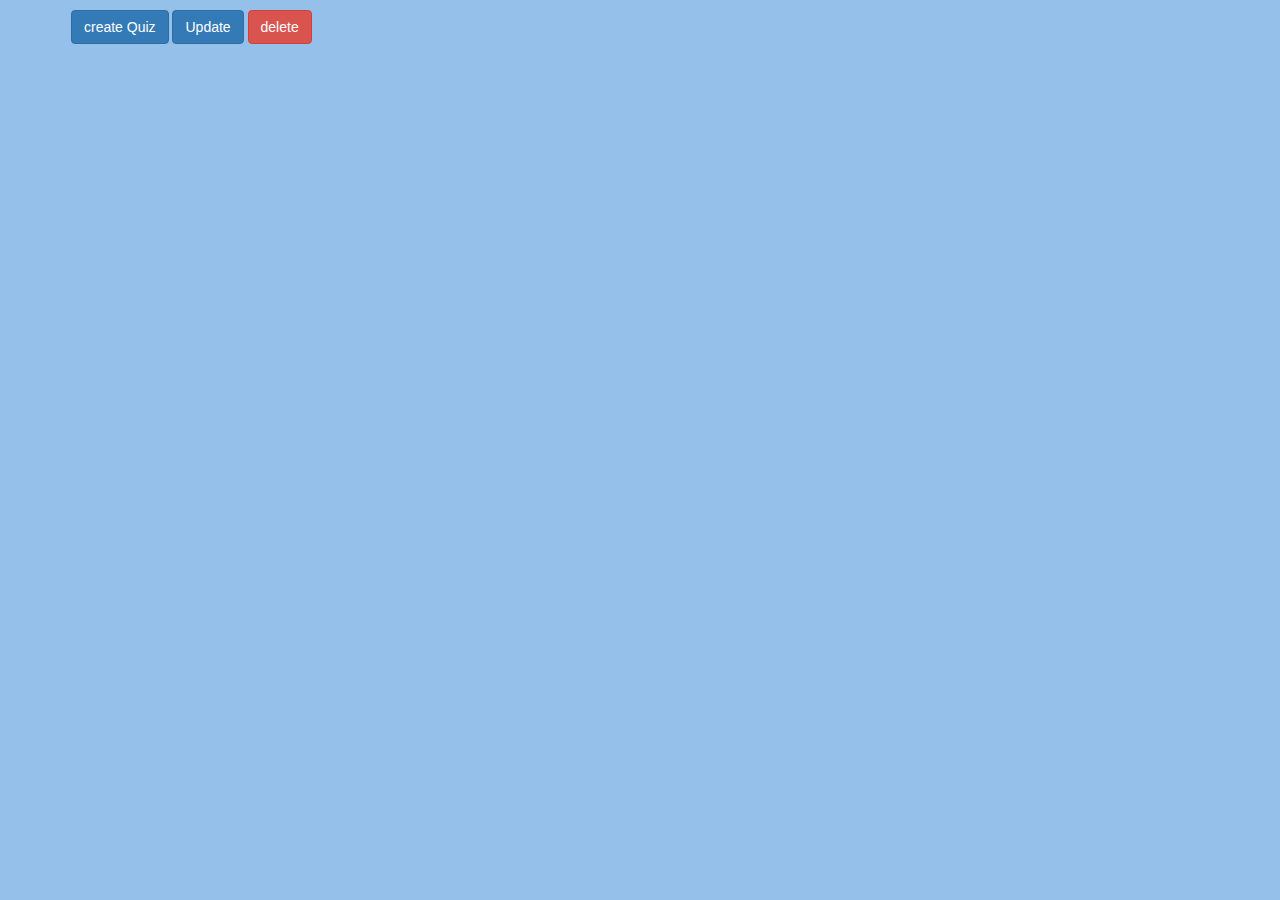
<file: New folder (2)/html/index.html>
<!DOCTYPE html>
<html xmlns:th="http://www.thymeleaf.org">
<head>
<script type="text/javascript" src="jquery-3.3.1.js"></script>
        <script type="text/javascript" src="vali.js"></script>
<script type="text/javascript" src="test.js"></script>
<link rel="stylesheet" href="test.css">    
<meta charset="utf-8">
  <meta name="viewport" content="width=device-width, initial-scale=1">
  <link rel="stylesheet" href="https://maxcdn.bootstrapcdn.com/bootstrap/3.4.0/css/bootstrap.min.css">
    
  <script src="https://ajax.googleapis.com/ajax/libs/jquery/3.3.1/jquery.min.js"></script>
  <script src="https://maxcdn.bootstrapcdn.com/bootstrap/3.4.0/js/bootstrap.min.js"></script>
    
<title>Index</title>
</head>
<body style="background-color:#94C0E9">
             
    <div class="container">
  <div class="row">
    <div class="col align-self-center any">
      <button id="addquiz" class="btn btn-primary" >create Quiz</button>
    <button id="Update" class="btn btn-primary">Update</button>
    <button id="delete" class="btn btn-danger">delete</button>
    </div>
    
  </div>
</div>          
    <div id="quizpage" class="container">
        <div id="addpage">    
        </div>
         <button id="submite" class="btn btn-primary" >submite</button>
         <button id="cancel" class="btn btn-primary" >cancel</button>      
    </div>  
</body>
</html>
</file>
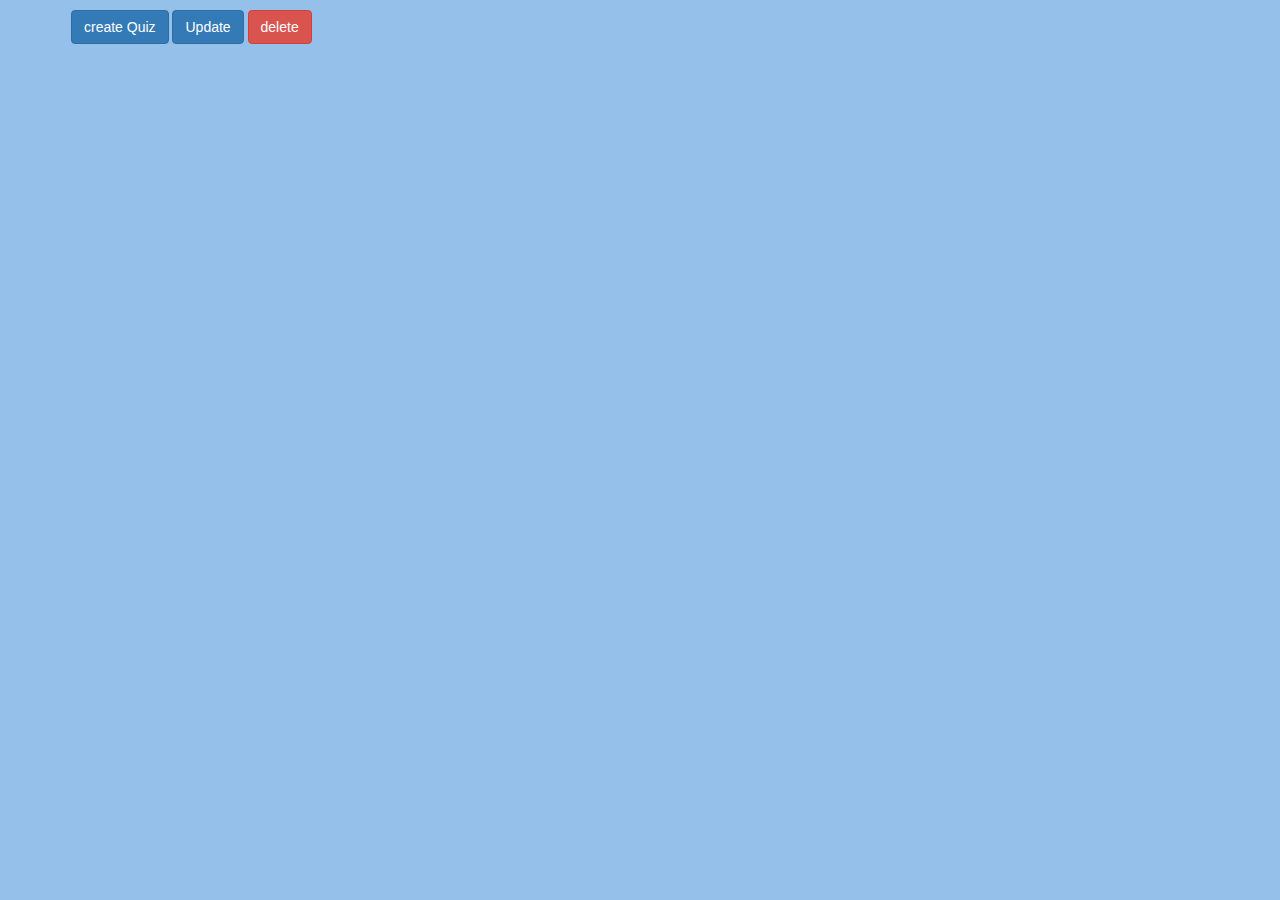
<file: quiz/target/classes/html/index.html>
<!DOCTYPE html>
<html xmlns:th="http://www.thymeleaf.org">
<head>
<script type="text/javascript" src="jquery-3.3.1.js"></script>
        <script type="text/javascript" src="vali.js"></script>
<script type="text/javascript" src="test.js"></script>
<link rel="stylesheet" href="test.css">    
<meta charset="utf-8">
  <meta name="viewport" content="width=device-width, initial-scale=1">
  <link rel="stylesheet" href="https://maxcdn.bootstrapcdn.com/bootstrap/3.4.0/css/bootstrap.min.css">
  <script src="https://ajax.googleapis.com/ajax/libs/jquery/3.3.1/jquery.min.js"></script>
  <script src="https://maxcdn.bootstrapcdn.com/bootstrap/3.4.0/js/bootstrap.min.js"></script>
    
<title>Index</title>
</head>
<body style="background-color:#94C0E9">
   
      
    
    <div class="container">
  <div class="row">
    <div class="col align-self-center any">
      <button id="addquiz" class="btn btn-primary" >create Quiz</button>
    <button id="Update" class="btn btn-primary">Update</button>
    <button id="delete" class="btn btn-danger">delete</button>
 
    </div>
    
  </div>
</div>
    
    
    
    <div id="quizpage" class="container">
        <div id="addpage">
         
       
        </div>
        
         <button id="submite" class="btn btn-primary" >submite</button>
         <button id="cancel" class="btn btn-primary" >cancel</button>
       
    </div>  
    
    

</body>
</html>
</file>
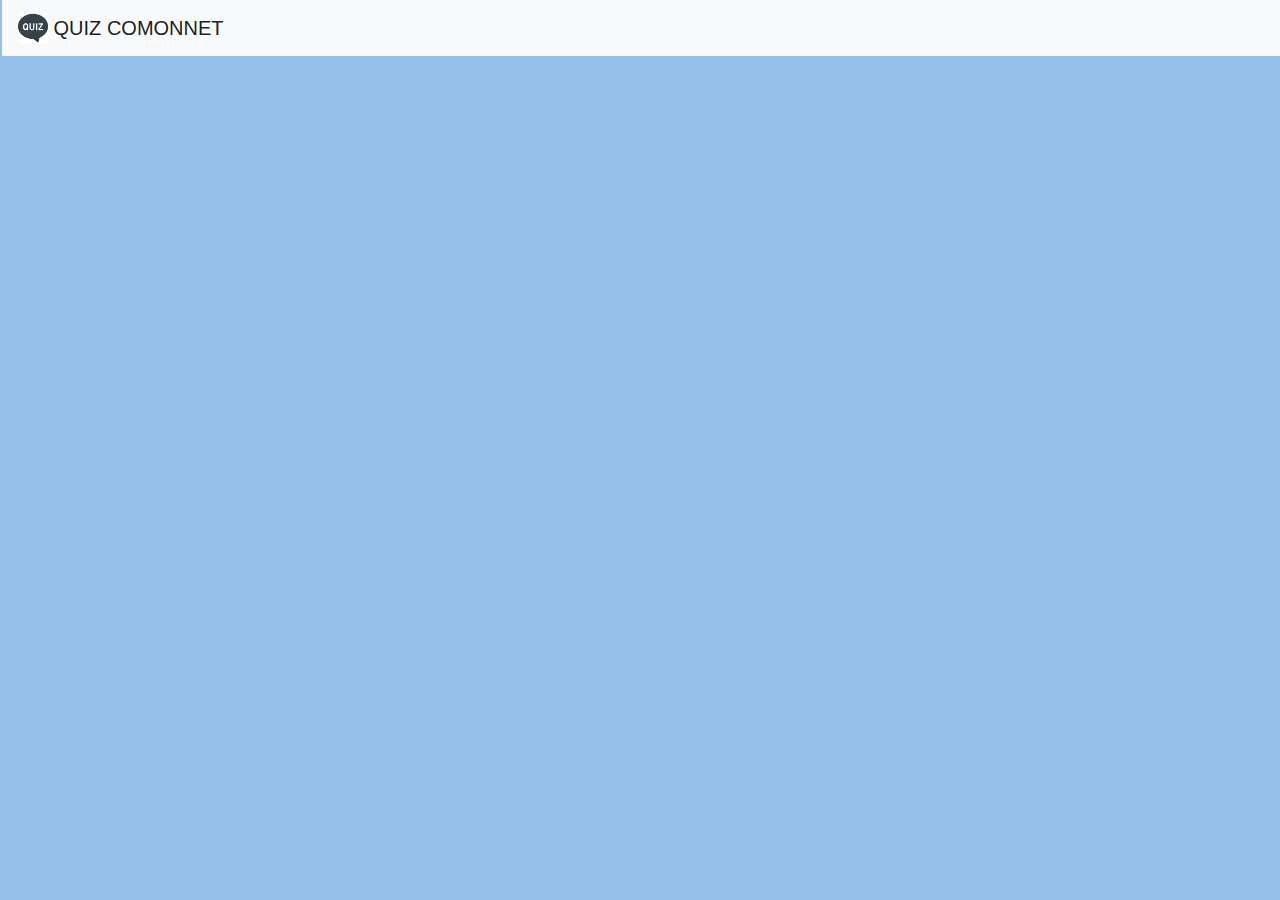
<file: New folder (2)/html/user.html>
<!DOCTYPE html>
<html xmlns:th="http://www.thymeleaf.org">
<head>
<script type="text/javascript" src="vali.js"></script>
    <script type="text/javascript" src="jquery-3.3.1.js"></script>
<script type="text/javascript" src="user.js"></script>
<link rel="stylesheet" href="test.css">    
<meta charset="utf-8">
  <meta name="viewport" content="width=device-width, initial-scale=1">
<link rel="stylesheet" href="https://stackpath.bootstrapcdn.com/bootstrap/4.3.1/css/bootstrap.min.css" integrity="sha384-ggOyR0iXCbMQv3Xipma34MD+dH/1fQ784/j6cY/iJTQUOhcWr7x9JvoRxT2MZw1T" crossorigin="anonymous">
    
    <script>
    function myFunction(){
       // window.location.href = "index.html";
     $.getJSON("http://localhost:8080/category", function(data) {       
             for ( var i in data) {
                
                            var x= "<div class=\"col-4-lg ml-3 user\">"+"<div class=\"card\" style=\"width:13rem;margin-top: 27px;\">"+
                            " <img src=\"quiz.jpg\" alt=\"one\" class=\"card-img-top\">"+
                            "<div class=\"card-body\">"+
                            " <h5 class=\"card-title"+i+"\">"+data[i]+"</h5>"+
                            " <p class=\"card-text\">hello jdfdjkdfjksks dfdhfdhfsdhg ndfnvncdffffff ffffffff fcsweweeeeee </p>"+
                            "<button id=\"getQuizes\" class=\"btn btn-primary\" value="+data[i]+">see more...</button>"+
                            "</div>"+
                            "</div>"+
                            "</div>"
                            $(".row").append(x);
								}    
                               }); 
    
    
    
        }
    </script>
<title>user</title>
</head>
<body style="background-color:#94C0E9;margin-top:37px" onload="myFunction()"  >
    <nav class="navbar navbar-light bg-light" style="margin-top: -37px;margin-left: 2px;">
  <a class="navbar-brand" href="user.html">
    <img src="quizNa.png" width="30" height="30" class="d-inline-block align-top" alt="">
   QUIZ COMONNET
  </a>
</nav>
    <div class="container quizlist" >
        <div class="row">

        



        </div>


    </div>         

    

</body>
</html>
</file>
<file: New folder (2)/html/test.css>
body{
    
background-color:#3D6DB9;

    
}
#addpage{
display: none;
    background-color: #EFF2F4;
    padding: 4px;
    border-radius: 3px;
    margin-bottom: 6px;
    box-shadow: 0 4px 8px 0 rgba(0, 0, 0, 0.2), 0 6px 20px 0 rgba(0, 0, 0, 0.19);

    
    
    
}
#sel1{
    
width:300px 
    
    
}
.any{
  
margin: 10px 16px
   

}
.form-control{
    margin-bottom: 5px
}
#submite{
    
    display: none
}
#cancel{
    display: none 
    
}
.card{
    border: 1px solid #A6A6A6;
    margin: 12px;
    padding: 4px
    
}
.hiden{
    display: none
}
.user{
    margin-top: 10px;

}
.form{
width: 100%;
border-radius: 21px;
background: #F6F6F6;
padding: 20px;
height: 150px;
margin: 6px;   
 box-shadow: 5px 5px 5px #888888;    
}
</file>
<file: quiz/target/classes/html/test.css>
body{
    
background-color:#3D6DB9;

    
}
#addpage{
display: none;
    background-color: #EFF2F4;
    padding: 4px;
    border-radius: 3px;
    margin-bottom: 6px;
    box-shadow: 0 4px 8px 0 rgba(0, 0, 0, 0.2), 0 6px 20px 0 rgba(0, 0, 0, 0.19);

    
    
    
}
#sel1{
    
width:300px 
    
    
}
.any{
  
margin: 10px 16px
   

}
.form-control{
    margin-bottom: 5px
}
#submite{
    
    display: none
}
#cancel{
    display: none 
    
}
.card{
    border: 1px solid #A6A6A6;
    margin: 2px;
    padding: 4px
    
}
.hiden{
    display: none
}
</file>
